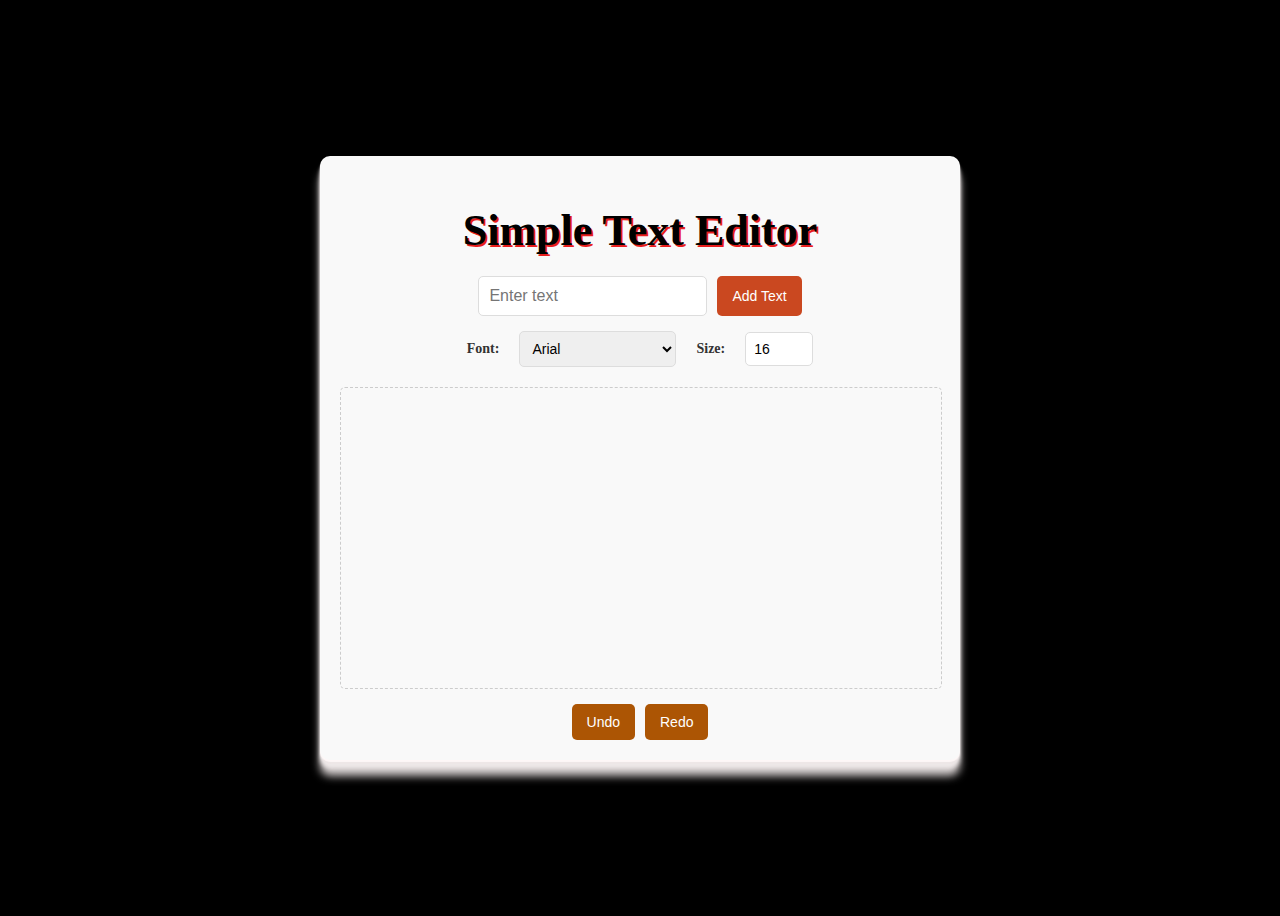
<file: index.html>
<!DOCTYPE html>
<html lang="en">
<head>
    <meta charset="UTF-8">
    <meta name="viewport" content="width=device-width, initial-scale=1.0">
    <title>Simple Text Editor</title>
    <link rel="stylesheet" href="style.css">
    <link rel="stylesheet" href="https://cdnjs.cloudflare.com/ajax/libs/font-awesome/6.7.0/css/all.min.css" integrity="sha512-9xKTRVabjVeZmc+GUW8GgSmcREDunMM+Dt/GrzchfN8tkwHizc5RP4Ok/MXFFy5rIjJjzhndFScTceq5e6GvVQ==" crossorigin="anonymous" referrerpolicy="no-referrer" />

</head>
<body>
    <nav>
        <div class="logo "></div>
        <div class="name"></div>
    </nav>
    
<section class="main-container">

    <h1>Simple Text Editor</h1>

    
        <div class="input-group">
        <input type="text" id="userInput" placeholder="Enter text">
        <button onclick="addText()">Add Text</button>
    </div>
       
    <div class="controls">
        <label for="fontStyle">Font:</label>
        <select id="fontStyle" onchange="updateFontStyle()">
            <option value="Arial">Arial</option>
            <option value="Times New Roman">Times New Roman</option>
            <option value="Courier New">Courier New</option>
            <option value="Georgia">Georgia</option>
        </select>
        <label for="fontSize">Size:</label>
        <input type="number" id="fontSize" value="16" min="10" max="48" onchange="updateFontSize()">
    </div>

    <div id="canvas"></div>

    <div class="undo-redo-group">
    <button onclick="undo()">Undo  <i class="fa-solid fa-rotate-left"></i></button>
    <button onclick="redo()">Redo  <i class="fa-solid fa-rotate-right"></i></button>
    </div>

</section>

<script src="script.js"></script>
</body>
</html>
</file>
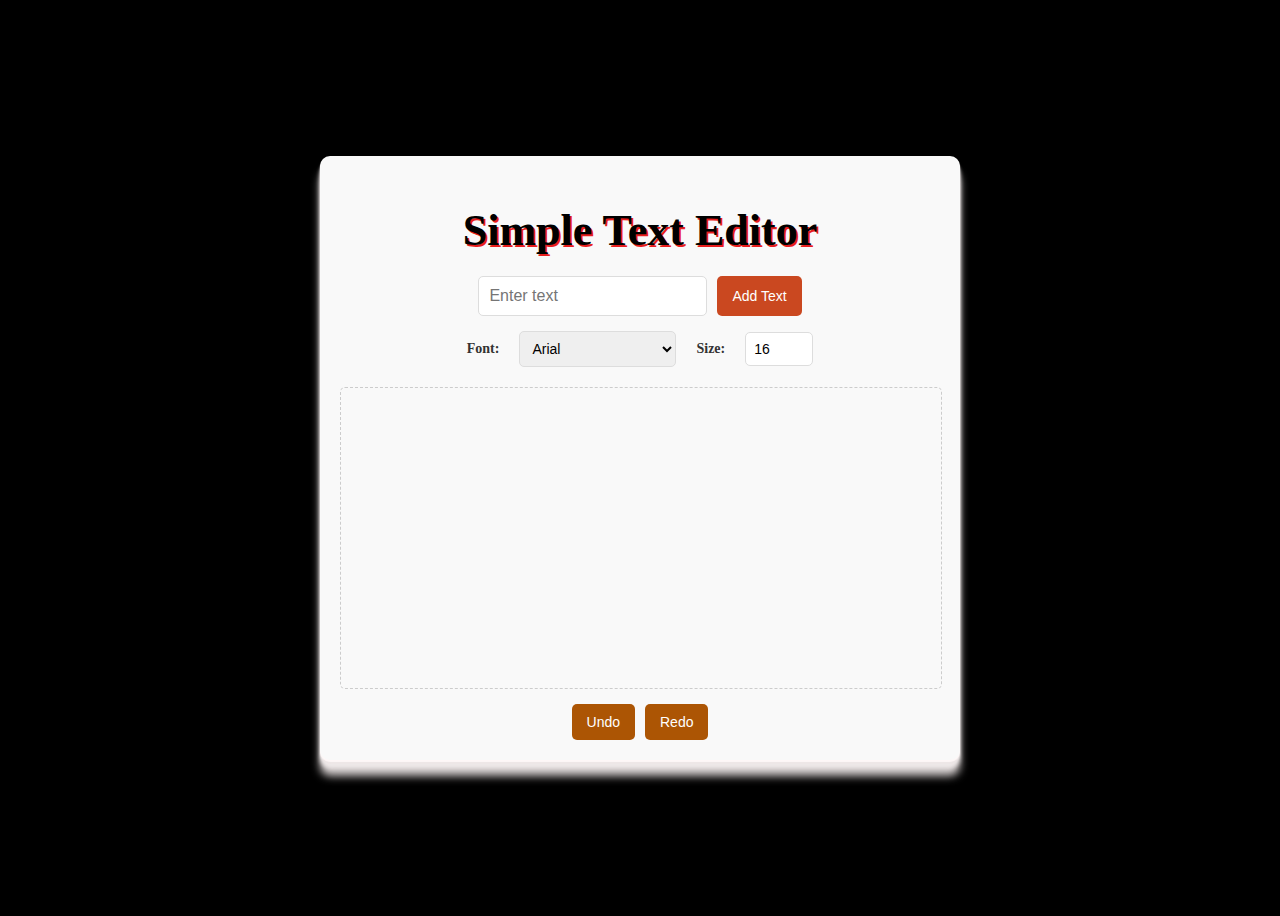
<file: celebrare/index.html>
<!DOCTYPE html>
<html lang="en">
<head>
    <meta charset="UTF-8">
    <meta name="viewport" content="width=device-width, initial-scale=1.0">
    <title>Simple Text Editor</title>
    <link rel="stylesheet" href="style.css">
    <link rel="stylesheet" href="https://cdnjs.cloudflare.com/ajax/libs/font-awesome/6.7.0/css/all.min.css" integrity="sha512-9xKTRVabjVeZmc+GUW8GgSmcREDunMM+Dt/GrzchfN8tkwHizc5RP4Ok/MXFFy5rIjJjzhndFScTceq5e6GvVQ==" crossorigin="anonymous" referrerpolicy="no-referrer" />

</head>
<body>
    <nav>
        <div class="logo "></div>
        <div class="name"></div>
    </nav>
    
<section class="main-container">

    <h1>Simple Text Editor</h1>

    
        <div class="input-group">
        <input type="text" id="userInput" placeholder="Enter text">
        <button onclick="addText()">Add Text</button>
    </div>
       
    <div class="controls">
        <label for="fontStyle">Font:</label>
        <select id="fontStyle" onchange="updateFontStyle()">
            <option value="Arial">Arial</option>
            <option value="Times New Roman">Times New Roman</option>
            <option value="Courier New">Courier New</option>
            <option value="Georgia">Georgia</option>
        </select>
        <label for="fontSize">Size:</label>
        <input type="number" id="fontSize" value="16" min="10" max="48" onchange="updateFontSize()">
    </div>

    <div id="canvas"></div>

    <div class="undo-redo-group">
    <button onclick="undo()">Undo  <i class="fa-solid fa-rotate-left"></i></button>
    <button onclick="redo()">Redo  <i class="fa-solid fa-rotate-right"></i></button>
    </div>

</section>

<script src="script.js"></script>
</body>
</html>
</file>
<file: style.css>
.text-box {
    position: absolute;
    cursor: move;
    user-select: none;
    padding: 5px;
    background: rgba(255, 255, 255, 0.8);
    border: 1px solid #ddd;
    border-radius: 4px;
}

body{
    display: flex;
    justify-content: center;
    align-items: center;
    height: 100vh;
    background-color: black;
    
}

.main-container {
    padding: 20px;
    width: 90%;
    max-width: 600px;
    background-color: #f9f9f9;
    border-radius: 10px;
    box-shadow: rgba(255, 249, 249, 0.925) 0px 2px 1px, rgb(236, 229, 229) 0px 4px 2px, rgba(240, 235, 235, 0.966) 0px 8px 4px, rgba(226, 220, 220, 0.932) 0px 16px 8px, rgba(0, 0, 0, 0.09) 0px 32px 16px;
}

/* Section Title */
section h1 {
    color:black;
    font-size: 44px;
    margin-bottom: 20px;
    /* color: #333; */
    font-weight: bolder;
    text-align: center;
    text-shadow: rgb(233, 29, 29) 2px 2px;
}

/* Input Group */
.input-group {
    display: flex;
    gap: 10px;
    margin-bottom: 15px;
    justify-content: center;
}

.input-group input[type="text"] {
    padding: 10px;
    border: 1px solid #ddd;
    border-radius: 5px;
    font-size: 16px;
}

.input-group button {
    padding: 10px 15px;
    font-size: 14px;
    border: none;
    border-radius: 5px;
    cursor: pointer;
    background-color: #ca4820;
    color: #fff;
}

.input-group button:hover {
    background-color: #ee9267;
}

.controls {
    display: flex;
    gap: 20px;
    align-items: center;
    justify-content: center;
    margin-bottom: 15px;
}

.controls label {
    font-size: 14px;
    font-weight: bold;
    color: #333;
}

.controls select,
.controls input[type="number"] {
    padding: 8px;
    border: 1px solid #ddd;
    border-radius: 5px;
    font-size: 14px;
}

/* Undo and Redo Buttons */
.undo-redo-group {
    display: flex;
    gap: 10px;
    justify-content: center;
    margin-top: 15px;
}

.undo-redo-group button {
    padding: 10px 15px;
    font-size: 14px;
    border: none;
    border-radius: 5px;
    cursor: pointer;
    background-color: #ac5504;
    color: #fff;
}

.undo-redo-group button:hover {
    background-color: #c77e1e;
}

/* Container for Added Text */
#canvas{
    /* border:2px solid red; */
    margin-top: 20px;
    /* padding: 10px; */
    min-height: 400px;
    border: 1px dashed #ccc;
    border-radius: 5px;
    background-color: #ffffff;
    font-size: 16px;
    color: #333;
    text-align: left;
    position: relative;
    width: 100%;
    min-height: 300px;
    border: 1px dashed #ccc;
    border-radius: 5px;
    background-color: #f9f9f9;
    overflow: hidden;
}

/* Responsive Design */
@media (max-width: 768px) {
    .input-group,
    .controls,
    .undo-redo-group {
        flex-direction: column;
        gap: 10px;
    }

    .controls label {
        text-align: center;
    }
}
</file>
<file: celebrare/style.css>
.text-box {
    position: absolute;
    cursor: move;
    user-select: none;
    padding: 5px;
    background: rgba(255, 255, 255, 0.8);
    border: 1px solid #ddd;
    border-radius: 4px;
}

body{
    display: flex;
    justify-content: center;
    align-items: center;
    height: 100vh;
    background-color: black;
    
}

.main-container {
    padding: 20px;
    width: 90%;
    max-width: 600px;
    background-color: #f9f9f9;
    border-radius: 10px;
    box-shadow: rgba(255, 249, 249, 0.925) 0px 2px 1px, rgb(236, 229, 229) 0px 4px 2px, rgba(240, 235, 235, 0.966) 0px 8px 4px, rgba(226, 220, 220, 0.932) 0px 16px 8px, rgba(0, 0, 0, 0.09) 0px 32px 16px;
}

/* Section Title */
section h1 {
    color:black;
    font-size: 44px;
    margin-bottom: 20px;
    /* color: #333; */
    font-weight: bolder;
    text-align: center;
    text-shadow: rgb(233, 29, 29) 2px 2px;
}

/* Input Group */
.input-group {
    display: flex;
    gap: 10px;
    margin-bottom: 15px;
    justify-content: center;
}

.input-group input[type="text"] {
    padding: 10px;
    border: 1px solid #ddd;
    border-radius: 5px;
    font-size: 16px;
}

.input-group button {
    padding: 10px 15px;
    font-size: 14px;
    border: none;
    border-radius: 5px;
    cursor: pointer;
    background-color: #ca4820;
    color: #fff;
}

.input-group button:hover {
    background-color: #ee9267;
}

.controls {
    display: flex;
    gap: 20px;
    align-items: center;
    justify-content: center;
    margin-bottom: 15px;
}

.controls label {
    font-size: 14px;
    font-weight: bold;
    color: #333;
}

.controls select,
.controls input[type="number"] {
    padding: 8px;
    border: 1px solid #ddd;
    border-radius: 5px;
    font-size: 14px;
}

/* Undo and Redo Buttons */
.undo-redo-group {
    display: flex;
    gap: 10px;
    justify-content: center;
    margin-top: 15px;
}

.undo-redo-group button {
    padding: 10px 15px;
    font-size: 14px;
    border: none;
    border-radius: 5px;
    cursor: pointer;
    background-color: #ac5504;
    color: #fff;
}

.undo-redo-group button:hover {
    background-color: #c77e1e;
}

/* Container for Added Text */
#canvas{
    /* border:2px solid red; */
    margin-top: 20px;
    /* padding: 10px; */
    min-height: 400px;
    border: 1px dashed #ccc;
    border-radius: 5px;
    background-color: #ffffff;
    font-size: 16px;
    color: #333;
    text-align: left;
    position: relative;
    width: 100%;
    min-height: 300px;
    border: 1px dashed #ccc;
    border-radius: 5px;
    background-color: #f9f9f9;
    overflow: hidden;
}

/* Responsive Design */
@media (max-width: 768px) {
    .input-group,
    .controls,
    .undo-redo-group {
        flex-direction: column;
        gap: 10px;
    }

    .controls label {
        text-align: center;
    }
}
</file>
